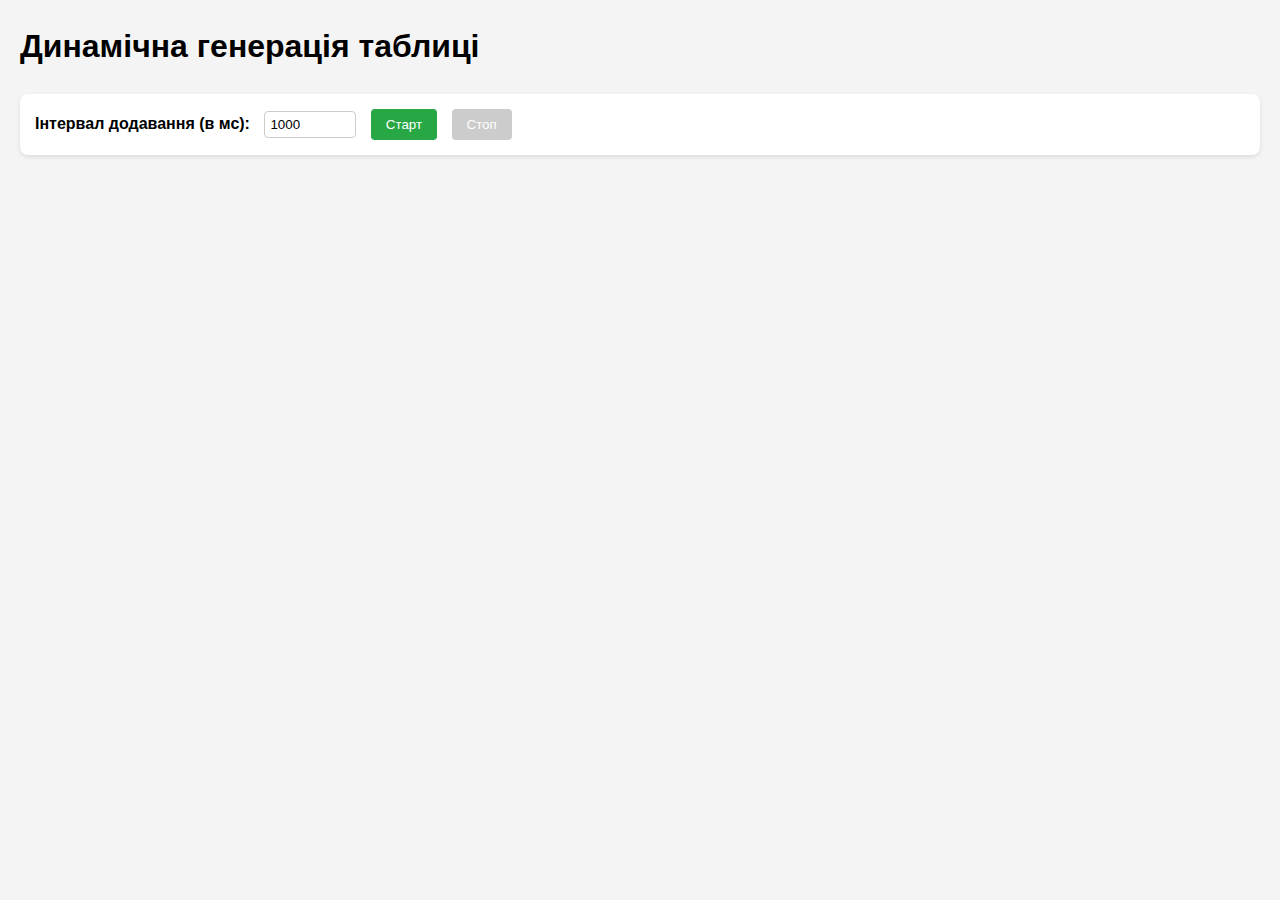
<file: index.html>
<!DOCTYPE html>
<html lang="en">
<head>
    <meta charset="UTF-8">
    <meta name="viewport" content="width=device-width, initial-scale=1.0">
    <title>LB3_Lukianov_KIUKI-23-3</title>
    <link rel="stylesheet" href="style.css">
    <script src="logic.js"></script>
</head>
<body>

    <header>
        <h1>Динамічна генерація таблиці</h1>
    </header>

    <main>
        <div class="controls">
            <label for="intervalInput">Інтервал додавання (в мс):</label>
            <input type="number" id="intervalInput" value="1000" min="100">
            
            <button id="startButton">Старт</button>
            <button id="stopButton" disabled>Стоп</button>
        </div>

        <div id="table-container">
            </div>
    </main>

</body>
</html>
</file>
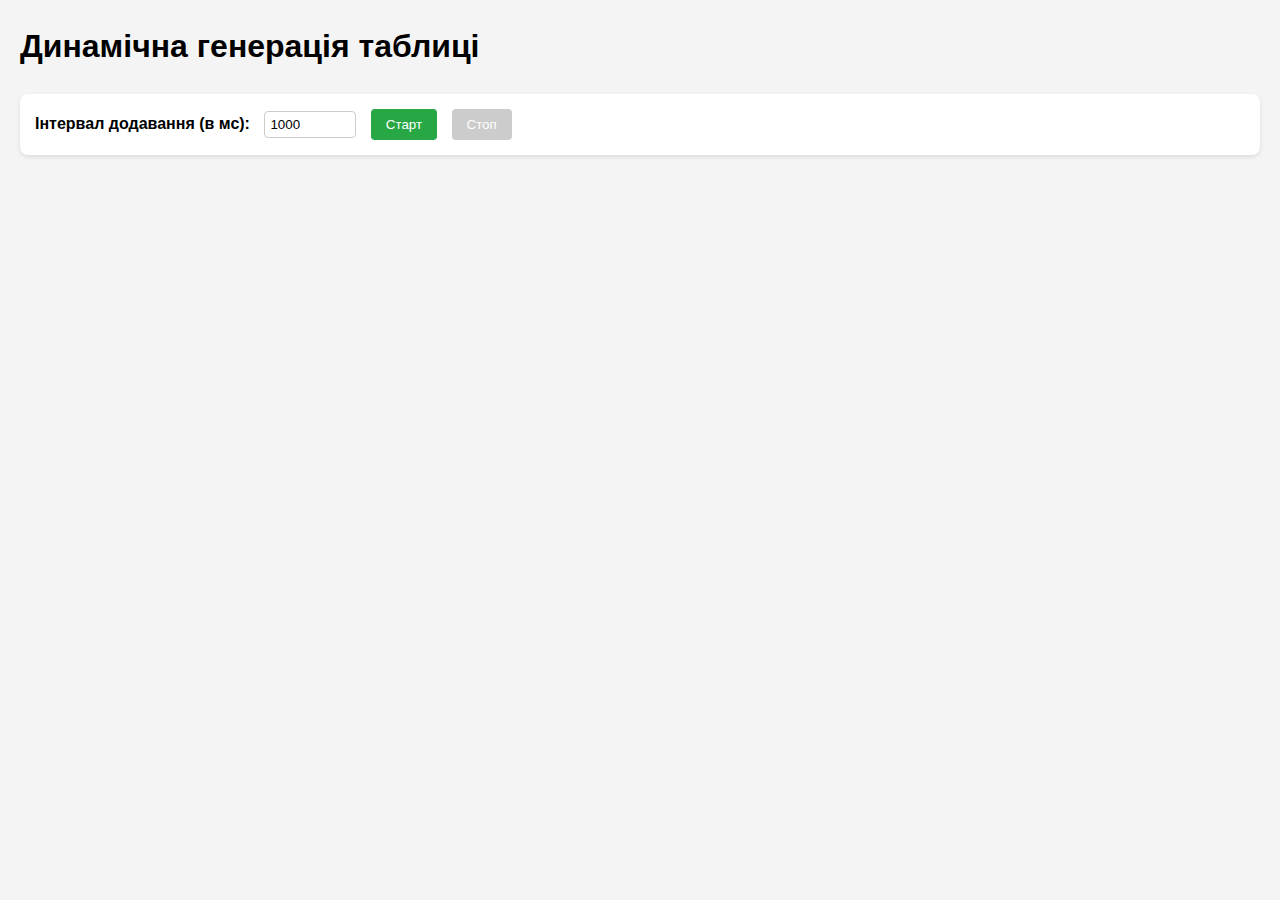
<file: index1.html>
<!DOCTYPE html>
<html lang="en">
<head>
    <meta charset="UTF-8">
    <meta name="viewport" content="width=device-width, initial-scale=1.0">
    <title>LB3_Lukianov_KIUKI-23-3_1</title>
    <link rel="stylesheet" href="style.css">
    <script src="https://code.jquery.com/jquery-3.6.0.min.js"></script>
</head>
<body>

    <header>
        <h1>Динамічна генерація таблиці</h1>
    </header>

    <main>
        <div class="controls">
            <label for="intervalInput">Інтервал додавання (в мс):</label>
            <input type="number" id="intervalInput" value="1000" min="100">
            
            <button id="startButton">Старт</button>
            <button id="stopButton" disabled>Стоп</button>
        </div>

        <div id="table-container">
            </div>
    </main>

    <script src="logic1.js"></script>
</body>
</html>
</file>
<file: style.css>
body {
    font-family: Arial, sans-serif;
    background-color: #f4f4f4;
    margin: 20px;
    line-height: 1.6;
}

.controls {
    margin-bottom: 20px;
    padding: 15px;
    background: #fff;
    border-radius: 8px;
    box-shadow: 0 2px 4px rgba(0,0,0,0.1);
}

.controls label {
    margin-right: 10px;
    font-weight: bold;
}

.controls input[type="number"] {
    width: 80px;
    padding: 5px;
    border: 1px solid #ccc;
    border-radius: 4px;
}

.controls button {
    padding: 8px 15px;
    border: none;
    border-radius: 4px;
    cursor: pointer;
    margin-left: 10px;
}

#startButton {
    background-color: #28a745;
    color: white;
}

#stopButton {
    background-color: #dc3545;
    color: white;
}

#stopButton:disabled {
    background-color: #ccc;
    cursor: not-allowed;
}

/* Стилізація таблиці */
table {
    width: 100%;
    border: solid;
    margin-top: 20px;
    box-shadow: 0 2px 4px rgba(0,0,0,0.1);
}

table th, table td {
    padding: 12px;
    border: 1px solid #ddd;
    text-align: left;
}

/* Оформлення першого рядка */
table thead tr {
    background-color: #007bff; 
    color: white;
    font-weight: bold;
}

/* Оформлення непарних рядків */
table tbody tr:nth-child(odd) {
    background-color: #4b4949; /* Сірий */
}

/* Оформлення парних рядків */
table tbody tr:nth-child(even) {
    background-color: #ffffff; /* Білий */
}
</file>
